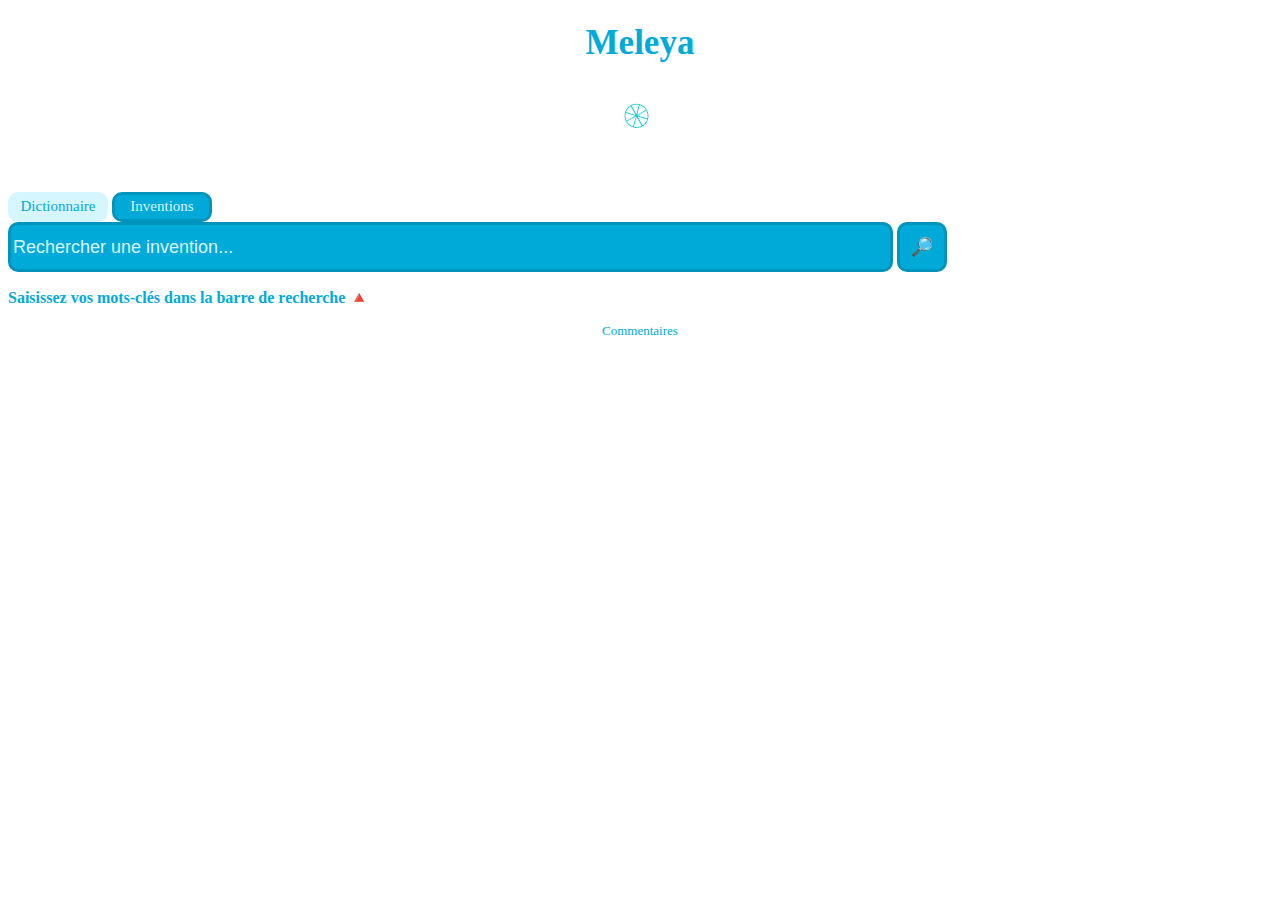
<file: index.html>
<!DOCTYPE html>
<html lang="fr">
    <head>
        <meta charset="UTF-8" />
        <title id="ti">Meleya - Inventions</title>
        <link id="css1" rel="stylesheet" href="styles.css" />
        <script src="recherche.js"></script>
    </head>
    <body>
        <h1 class="title">Meleya</h1>
        <div><iframe title="Logo" style="height:100px; width:60px; border: hidden" src="Logo.html"></iframe></div>
        <button class="b2" onclick="window.location.href = 'meleya.dico.html';">Dictionnaire</button>
        <button class="b3" >Inventions</button>
        <br/>
	       <input onchange="rechercher();" class="im" type="search" placeholder="Rechercher une invention..." id="s1" name="q" />
        <button onclick="rechercher();" id=button1 class="b1">🔎</button>
        <p class=p2 id="p2" >Saisissez vos mots-clés dans la barre de recherche 🔺</p>
        <p id="p1" ></p>
        <dialog class="dialogue">
            <button onclick="fermer();" style="border-radius: 12px; border:solid; border-color:#0094bd; background-color:#d6f6ff;">❌</button>
            <iframe id="iframe" onload="document.getElementById('iframe').style.display = 'none'; document.getElementById('iframe').src = animation1.html;" title="Animation" style="border:none; width:808.6px; height:520px; align-items:center;" src="animation1.html"></iframe>
        </dialog>
        <audio id="myAudio" src="https://cdn.pixabay.com/audio/2024/01/02/audio_0fa2d24573.mp3"></audio>
        <div style="user-select:none; font-size: small;" onclick="var g = prompt('Entrez vos commentaires sur Meleya Inventions :')">Commentaires</div>
    </body>
</html>
</file>
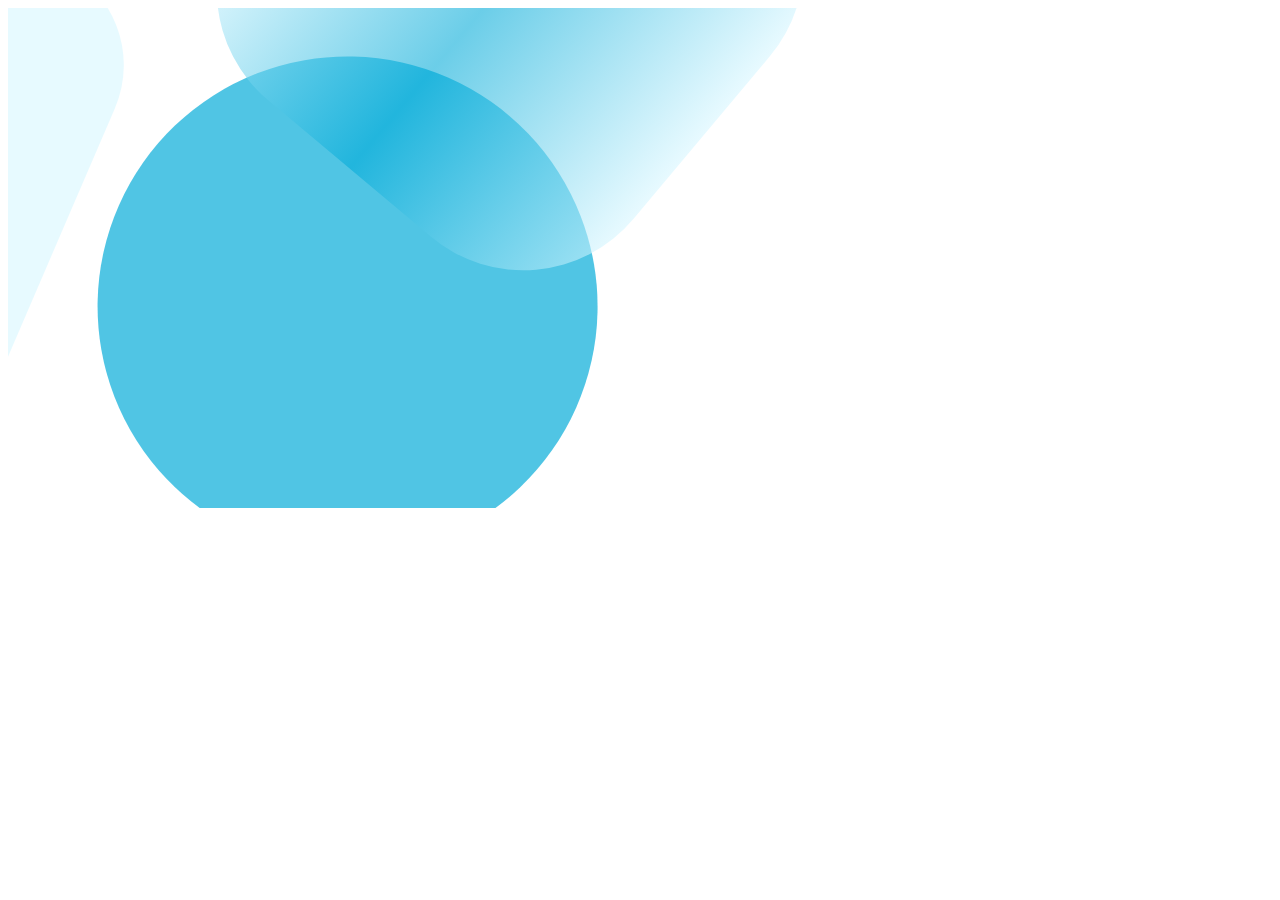
<file: animation1.html>
<!DOCTYPE html>
<html lang="fr">
<head>
  <meta charset="UTF-8" />
  <meta name="viewport" content="width=device-width, initial-scale=1.0" />
  <link rel="stylesheet" href="styles.css" />
  <title>Animation 1</title>
</head>
<body>
      <svg style="border-rasdius:12px;" height="500px" width="800px" viewBox="0 0 10 10" xmlns="http://www.w3.org/2000/svg">
            <defs>
                <linearGradient id="Gradient1" x1="0" x2="0" y1="0" y2="1">
                    <stop offset="0%" stop-color="#00aad8" />
                    <stop offset="50%" stop-color="#d6f6ff" stop-opacity="100" />
                    <stop offset="100%" stop-color="#00aad8" />
                </linearGradient>
                <linearGradient id="Gradient2" x1="0" x2="0" y1="0" y2="1">
                    <stop offset="0%" stop-color="#d6f6ff" />
                    <stop offset="50%" stop-color="#00aad8" stop-opacity="100" />
                    <stop offset="100%" stop-color="#d6f6ff" />
                </linearGradient>
            </defs>
          <rect fill="url(#Gradient1)" stroke="none" stroke-width="50px" fill="none" fill-rule="evenodd" height="10px" width="10px">
            <animate
            attributeName="rx"
            values="1;1;5;5;1"
            dur="9s"
            repeatCount="indefinite" />
            <animate
            attributeName="opacity"
            values="0.5;1;0.5"
            dur="5s"
            begin="0.1"
            repeatCount="indefinite" />
            <animateTransform
            attributeName="transform"
            attributeType="XML"
            type="rotate"
            from="180"
            to="540"
            dur="20s"
            repeatCount="indefinite" />
        </rect>
        <rect style="fill:#00aad8;" stroke="none" stroke-width="50px" fill="none" fill-rule="evenodd" height="10px" width="10px">
            <animate
            attributeName="rx"
            values="5;5;1;1;5"
            dur="9s"
            repeatCount="indefinite" />
            <animate
            attributeName="opacity"
            values="0.5;1;0.5"
            dur="3s"
            begin="0.1"
            repeatCount="indefinite" />
            <animateTransform
            attributeName="transform"
            attributeType="XML"
            type="rotate"
            from="0"
            to="360"
            dur="19s"
            repeatCount="indefinite" />
        </rect>
        <rect style="fill:#d6f6ff;" stroke="none" stroke-width="50px" fill="none" fill-rule="evenodd" height="10px" width="10px">
            <animate
            attributeName="rx"
            values="1;5;5;1;1"
            dur="9s"
            repeatCount="indefinite" />
            <animate
            attributeName="opacity"
            values="0.5;1;0.5"
            dur="6s"
            begin="0.1"
            repeatCount="indefinite" />
            <animateTransform
            attributeName="transform"
            attributeType="XML"
            type="rotate"
            from="100"
            to="460"
            dur="18s"
            repeatCount="indefinite" />
        </rect>
        <rect style="fill:#0094bd;" stroke="none" stroke-width="50px" fill="none" fill-rule="evenodd" height="10px" width="10px">
            <animate
            attributeName="rx"
            values="1;1;5;5;1"
            dur="9s"
            repeatCount="indefinite" />
            <animate
            attributeName="opacity"
            values="0.5;1;0.5"
            dur="4s"
            begin="0.1"
            repeatCount="indefinite" />
            <animateTransform
            attributeName="transform"
            attributeType="XML"
            type="rotate"
            from="200"
            to="560"
            dur="26s"
            repeatCount="indefinite" />
        </rect>
        <rect style="fill:url(#Gradient2);" stroke="none" stroke-width="50px" fill="none" fill-rule="evenodd" height="10px" width="10px">
            <animate
            attributeName="rx"
            values="5;1;1;5;5"
            dur="5s"
            repeatCount="indefinite" />
            <animate
            attributeName="opacity"
            values="0.5;1;0.5"
            dur="7s"
            begin="0.1"
            repeatCount="indefinite" />
            <animateTransform
            attributeName="transform"
            attributeType="XML"
            type="rotate"
            from="300"
            to="660"
            dur="24s"
            repeatCount="indefinite" />
        </rect>
          </svg>
</body>
</html>
</file>
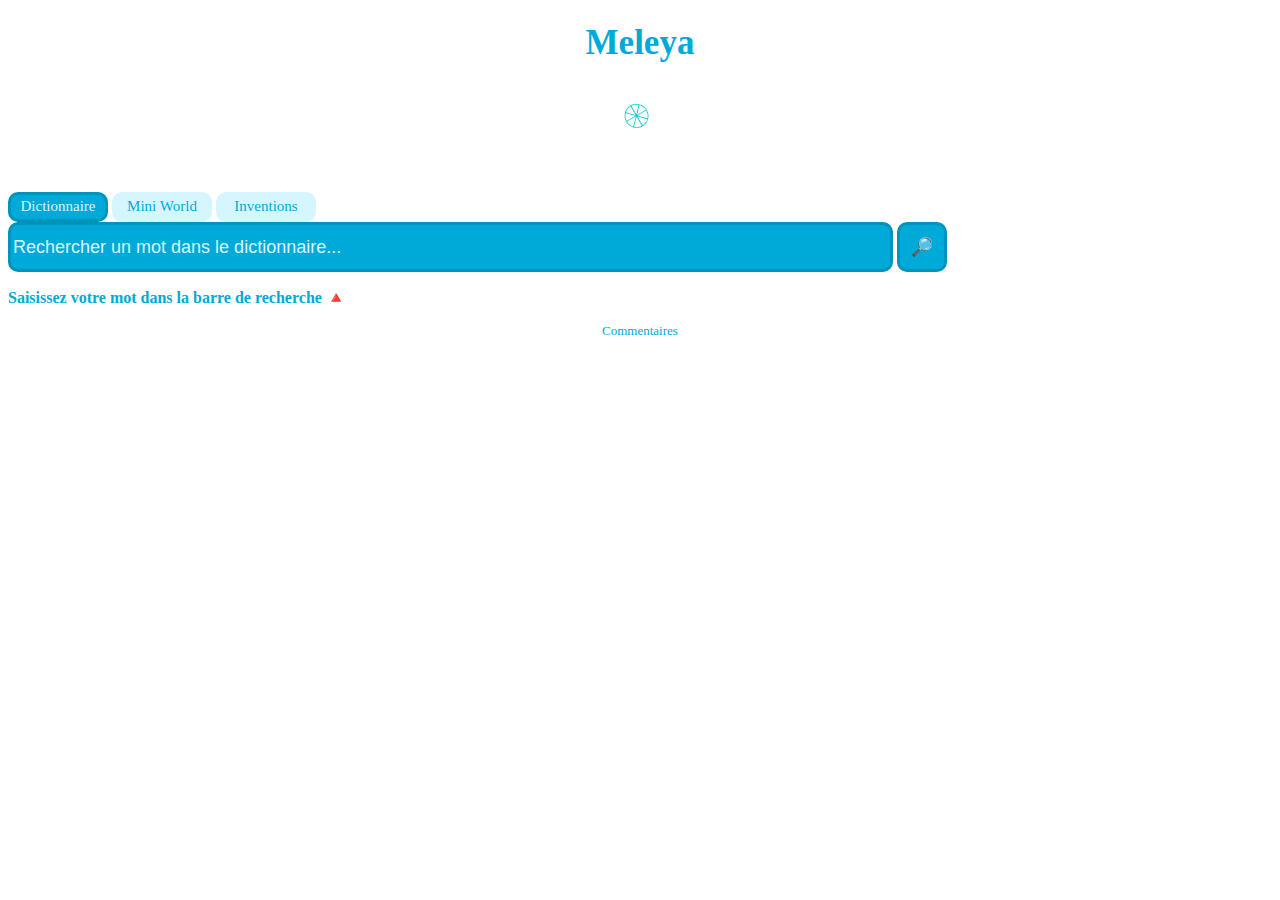
<file: meleya.dico.html>
<!DOCTYPE html>
<html lang="fr">
    <head>
        <meta charset="UTF-8" />
        <title>Meleya - Dictionnaire</title>
        <link id="css1" rel="stylesheet" href="styles.css" />
        <script src="base.dico.js"></script>
    </head>
    <body>
        <h1 class="title">Meleya</h1>
        <div><iframe title="Logo" style="height:100px; width:60px; border: hidden" src="Logo.html"></iframe></div>
        <button class="b3" >Dictionnaire</button>
        <button onclick="window.location.href = 'meleya.mw.html';" class="b2" >Mini World</button>
        <button onclick="window.location.href = 'meleya.recherche.html';" class="b2" >Inventions</button>
        <br />
	        <input onchange="rechercher();" class="im" type="search" id="s1" placeholder="Rechercher un mot dans le dictionnaire..." name="q" />
        <button onclick="rechercher();" id=button1 class="b1">🔎</button>
        <p class="p2" id="p2" >Saisissez votre mot dans la barre de recherche 🔺<p/>
        <p id="p1" ></p>
        <dialog id="dialogue" class="dialogue">
            <button onclick="fermer();" style="cursor:pointer; border-radius: 12px; border:solid; border-color:#0094bd; background-color:#d6f6ff;">❌</button>
            <iframe id="iframe" onload="document.getElementById('iframe').style.display = 'none';" title="Animation" src="animation1.html" style="border:none; width:808.6px; height:520px; align-items:center;"></iframe>
        </dialog>
        <audio id="myAudio" src="https://cdn.pixabay.com/audio/2024/01/02/audio_0fa2d24573.mp3"></audio>
        <div style="user-select:none; font-size: small;" onclick="var g = prompt('Entrez vos commentaires sur Meleya Dictionnaire :')">Commentaires</div>
    </body>
</html>
</file>
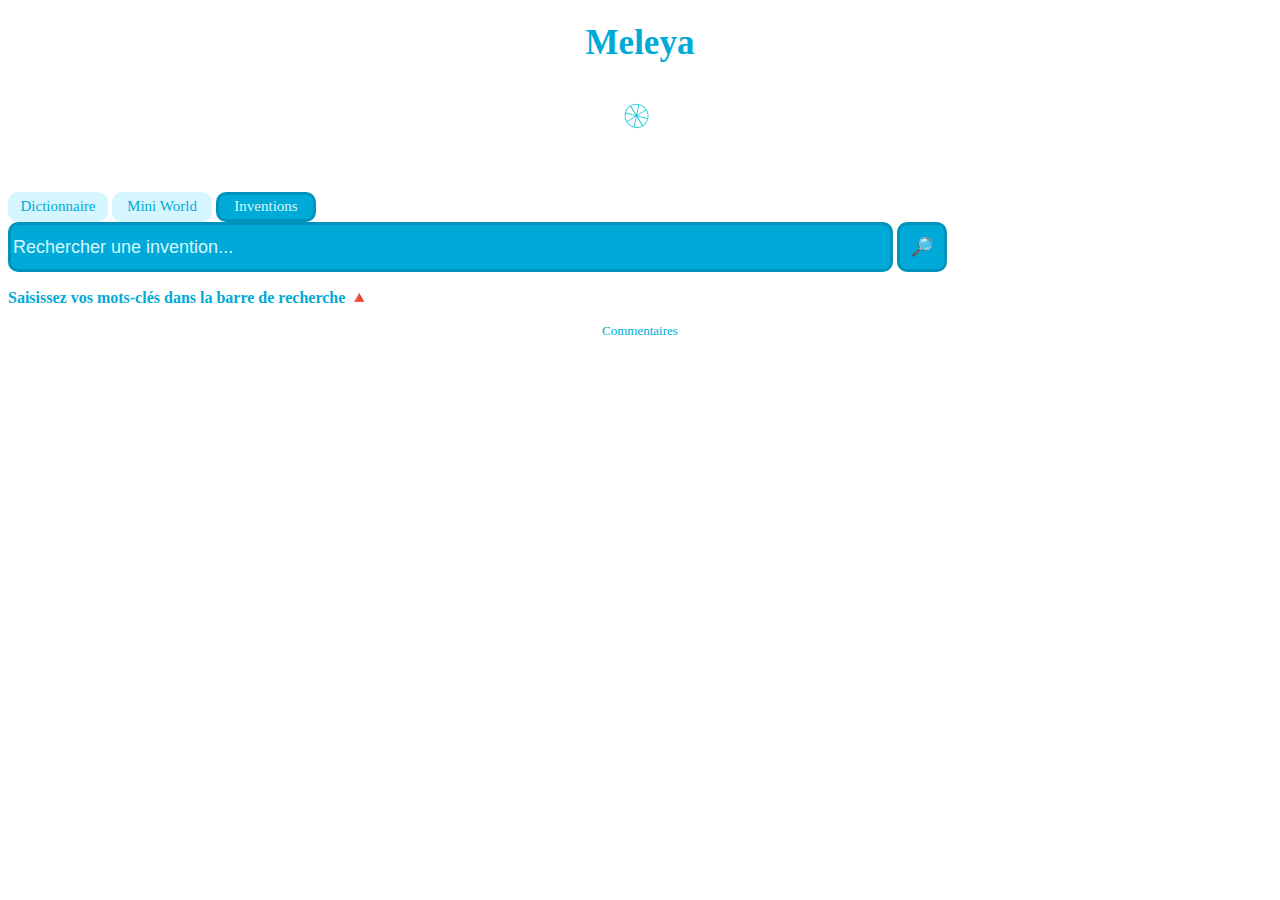
<file: meleya.recherche.html>
<!DOCTYPE html>
<html lang="fr">
    <head>
        <meta charset="UTF-8" />
        <title id="ti">Meleya - Inventions</title>
        <link id="css1" rel="stylesheet" href="styles.css" />
        <script src="recherche.js"></script>
    </head>
    <body>
        <h1 class="title">Meleya</h1>
        <div><iframe title="Logo" style="height:100px; width:60px; border: hidden" src="Logo.html"></iframe></div>
        <button class="b2" onclick="window.location.href = 'meleya.dico.html';">Dictionnaire</button>
        <button class="b2" onclick="window.location.href = 'meleya.mw.html';">Mini World</button>
        <button class="b3" >Inventions</button>
        <br/>
	       <input onchange="rechercher();" class="im" type="search" placeholder="Rechercher une invention..." id="s1" name="q" />
        <button onclick="rechercher();" id=button1 class="b1">🔎</button>
        <p class=p2 id="p2" >Saisissez vos mots-clés dans la barre de recherche 🔺</p>
        <p id="p1" ></p>
        <dialog class="dialogue">
            <button onclick="fermer();" style="border-radius: 12px; border:solid; border-color:#0094bd; background-color:#d6f6ff;">❌</button>
            <iframe id="iframe" onload="document.getElementById('iframe').style.display = 'none'; document.getElementById('iframe').src = animation1.html;" title="Animation" style="border:none; width:808.6px; height:520px; align-items:center;" src="animation1.html"></iframe>
        </dialog>
        <audio id="myAudio" src="https://cdn.pixabay.com/audio/2024/01/02/audio_0fa2d24573.mp3"></audio>
        <div style="user-select:none; font-size: small;" onclick="var g = prompt('Entrez vos commentaires sur Meleya Inventions :')">Commentaires</div>
    </body>
</html>
</file>
<file: styles.css>
a {
    text-decoration-line:none;
    color:#00aad8;
    font-family: 'Segoe UI';
}
.title,div {
    color:#00aad8;
    font-family:'Segoe UI';
    text-align-last:center;
}
.im {
    background-color:#00aad8;
    border:solid;
    border-radius:10px;
    border-color:#0094bd;
    height:50px;
    font-size:large;
    width:70%;
    transition:background-color 0.5s;
}
.im:focus{
    background-color:#d6f6ff;
    border-color:#d6f6ff;
    transition: background-color 0.5s 0.2s;
}
div {
    font-size:large;
}
p {
    font-family:'Segoe UI';
    color:#00aad8;
}
.b3,.b2 {
    justify-content:center;
    border-radius:10px;
    border:solid;
    height:30px;
    width:100px;
    font-size:15px;
}
.b3 {
    background-color:#00aad8;
    font-family: 'Segoe UI';
    color: #d6f6ff;
    border-color:#0094bd;    
}
.b2 {
    background-color:#d6f6ff;
    font-family: 'Segoe UI';
    color: #00aad8;
    border-color:#d6f6ff;
    transition: background-color 0.5s 0.2s;
}
.b2:hover {
    background-color:white;
    transition: background-color 0.5s 0.2s;
}
.logo {
    height:50px;
    opacity: 1;
    transition: opacity 0.5;
}
.title {
    font-size:35px;
}
.b1 {
    background-color:#00aad8;
    border:solid;
    border-radius:10px;
    border-color:#0094bd;
    height:50px;
    font-size:large;
    width:50px;
    transition: border-color, background-color 0.5s;
}
.b1:hover {
    background-color:#d6f6ff;
    border-color:#d6f6ff;
    transition: background-color, border-color 0.5s;
}
.b1:active {
    border-color:#d6f6ff;
    background-color:#ffffff;
    transition: border-color,background-color 0.5s;
}
.i {
    width:200px;
    justify-content: center;
}
.im::placeholder {
    color:#d6f6ff;
}
select, .c1 {
    border-radius:12px;
    border:solid;
    border-color:#0094bd
}
::selection {
  color: #d6f6ff;
  background: #00aad8;
}
.p2 {
    font-weight: bold;
}

.dialogue {
    border-radius: 12px;
    height: 550px;
    width:825px;
    transform:translateY(-15px);
    border-color:#0094bd;
}

.dialogue ::backdrop {
    background-color:grey;
    opacity: 0.75;
}
.defimg {
    border-radius:12px;
    height:315px;
    border:solid;
    border-color:#0094bd;
    justify-content: center;
    align-content: center;
    margin-left: 10px;
    margin-top: 20px;
    width:460px;
}
.b4{
    cursor:pointer;
    border-radius: 12px;
    border:solid;
    border-color:#0094bd;
    background-color:#d6f6ff;
    justify-content: flex-end;
    display:flex;
}
</file>
